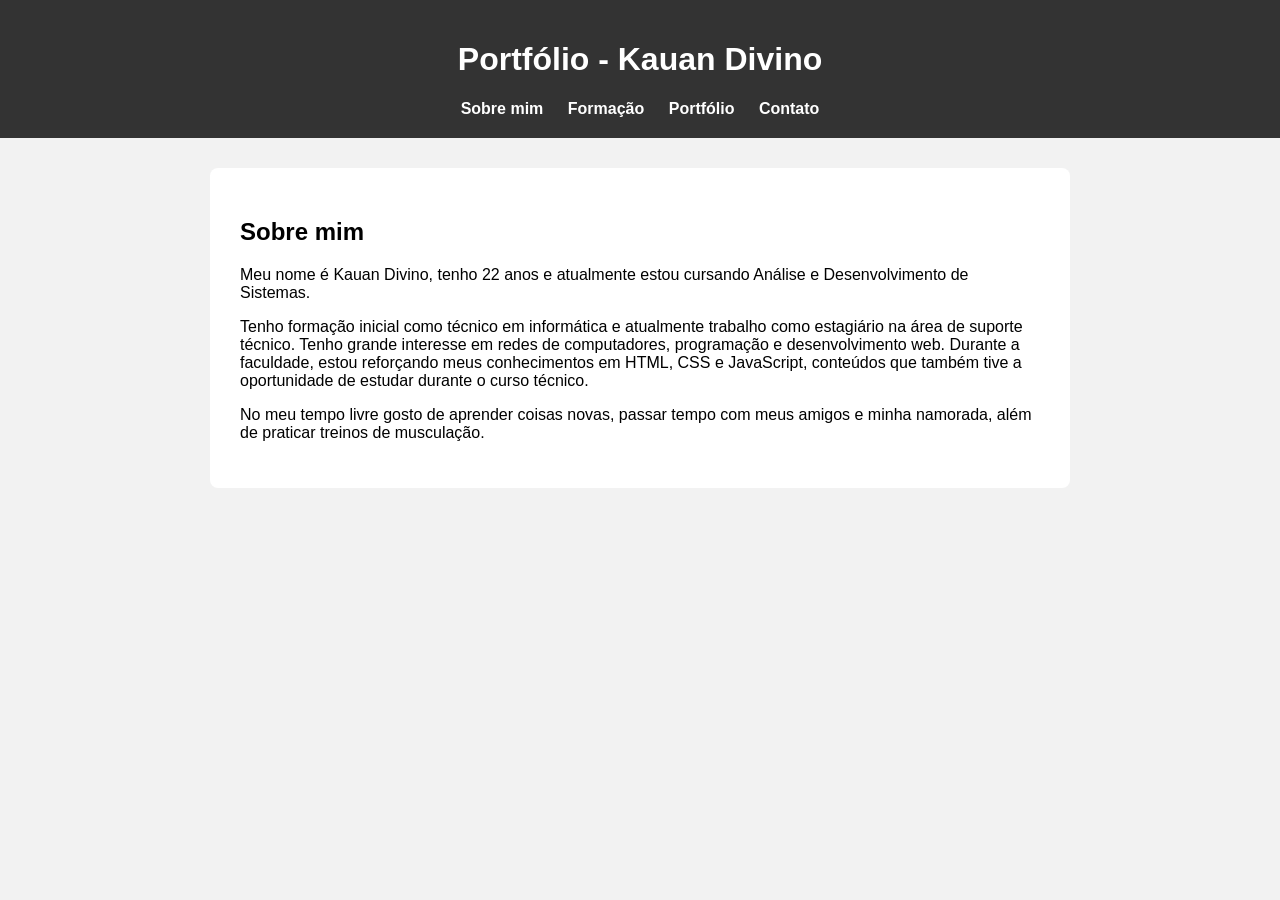
<file: index.html>
<!DOCTYPE html>
<html lang="pt-br">

<head>
    <meta charset="UTF-8">
    <meta name="viewport" content="width=device-width, initial-scale=1.0">
    <title>Portfólio - Kauan Divino</title>

    <!-- Link CSS -->
    <link rel="stylesheet" href="style.css">

</head>

<body>

    <header>

        <h1>Portfólio - Kauan Divino</h1>

        <!-- Menu de navegação -->
        <nav>
            <a href="index.html">Sobre mim</a>
            <a href="formacao.html">Formação</a>
            <a href="portfolio.html">Portfólio</a>
            <a href="contato.html">Contato</a>
        </nav>

    </header>

    <main>

        <!-- Seção com informações pessoais -->
        <h2>Sobre mim</h2>

        <p>
            Meu nome é Kauan Divino, tenho 22 anos e atualmente estou cursando Análise e Desenvolvimento de Sistemas.
        </p>

        <p>
            Tenho formação inicial como técnico em informática e atualmente trabalho como estagiário na área de suporte
            técnico. Tenho grande interesse em redes de computadores, programação e desenvolvimento web. Durante a faculdade, estou reforçando
            meus conhecimentos em HTML, CSS e JavaScript, conteúdos que também tive a oportunidade de estudar durante o
            curso técnico.
        </p>

        <p>
            No meu tempo livre gosto de aprender coisas novas, passar tempo com meus amigos e minha namorada, além de
            praticar treinos de musculação.
        </p>

    </main>

</body>

</html>
</file>
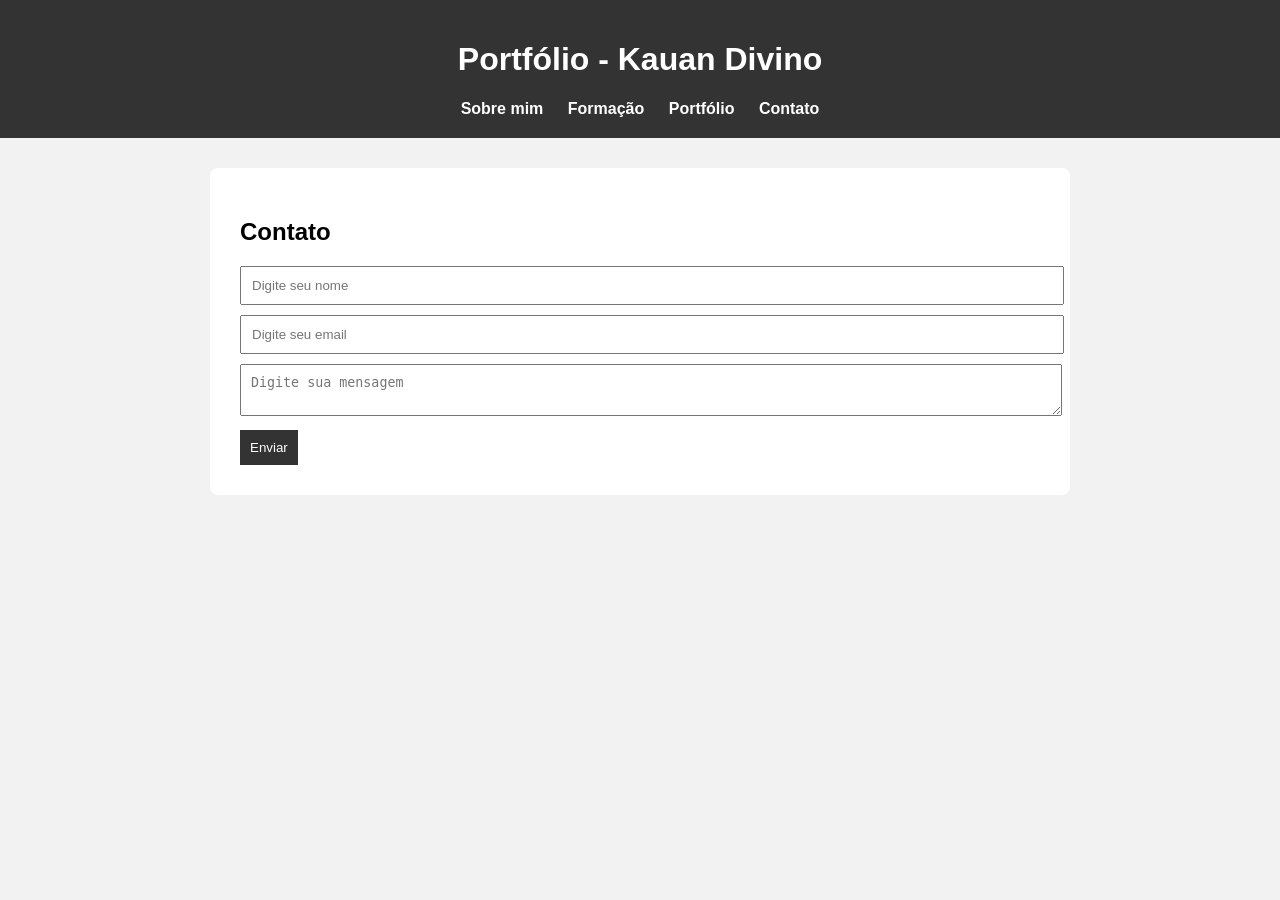
<file: contato.html>
<!DOCTYPE html>
<html lang="pt-br">

<head>
    <meta charset="UTF-8">
    <title>Contato</title>

    <!-- Link CSS -->
    <link rel="stylesheet" href="style.css">

</head>

<body>

    <header>

        <h1>Portfólio - Kauan Divino</h1>

        <!-- Menu de navegação -->
        <nav>
            <a href="index.html">Sobre mim</a>
            <a href="formacao.html">Formação</a>
            <a href="portfolio.html">Portfólio</a>
            <a href="contato.html">Contato</a>
        </nav>

    </header>


    <main>

        <h2>Contato</h2>

        <!-- Formulário de contato -->
        <form id="formContato">

            <input type="text" id="nome" placeholder="Digite seu nome">

            <input type="email" id="email" placeholder="Digite seu email">

            <textarea id="mensagem" placeholder="Digite sua mensagem"></textarea>

            <button type="submit">Enviar</button>

        </form>

    </main>

    <!-- Arquivo JavaScript para validar formulário -->
    <script src="script.js"></script>

</body>

</html>
</file>
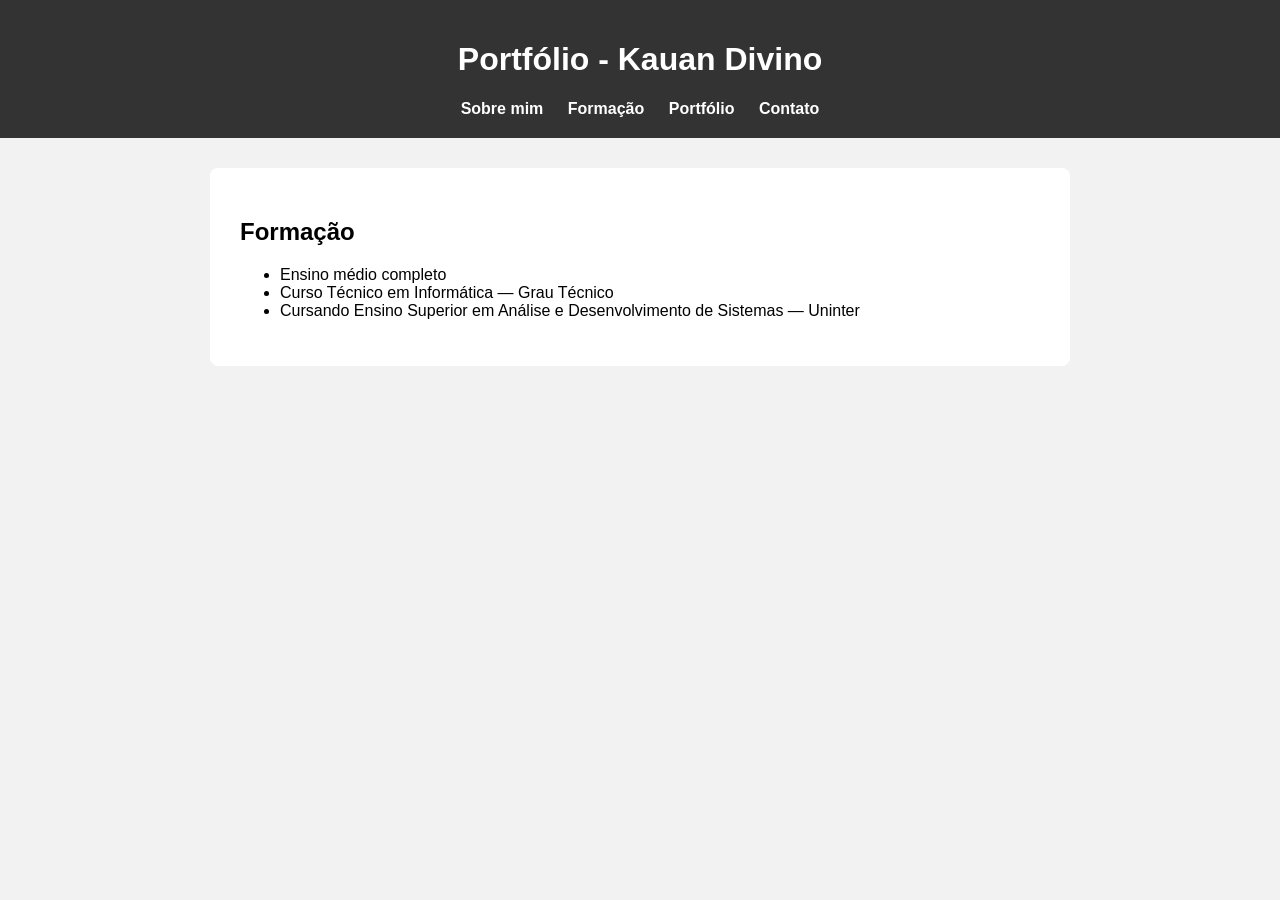
<file: formacao.html>
<!DOCTYPE html>
<html lang="pt-br">

<head>
    <meta charset="UTF-8">
    <title>Formação</title>

    <!-- Link CSS -->
    <link rel="stylesheet" href="style.css">

</head>

<body>

    <header>

        <h1>Portfólio - Kauan Divino</h1>

        <!-- Menu principal -->
        <nav>
            <a href="index.html">Sobre mim</a>
            <a href="formacao.html">Formação</a>
            <a href="portfolio.html">Portfólio</a>
            <a href="contato.html">Contato</a>
        </nav>

    </header>


    <main>

        <!-- Seção com informações acadêmicas -->
        <h2>Formação</h2>

        <ul>
            <li>Ensino médio completo</li>

            <li>Curso Técnico em Informática — Grau Técnico</li>

            <li>Cursando Ensino Superior em Análise e Desenvolvimento de Sistemas — Uninter</li>
        </ul>

    </main>

</body>

</html>
</file>
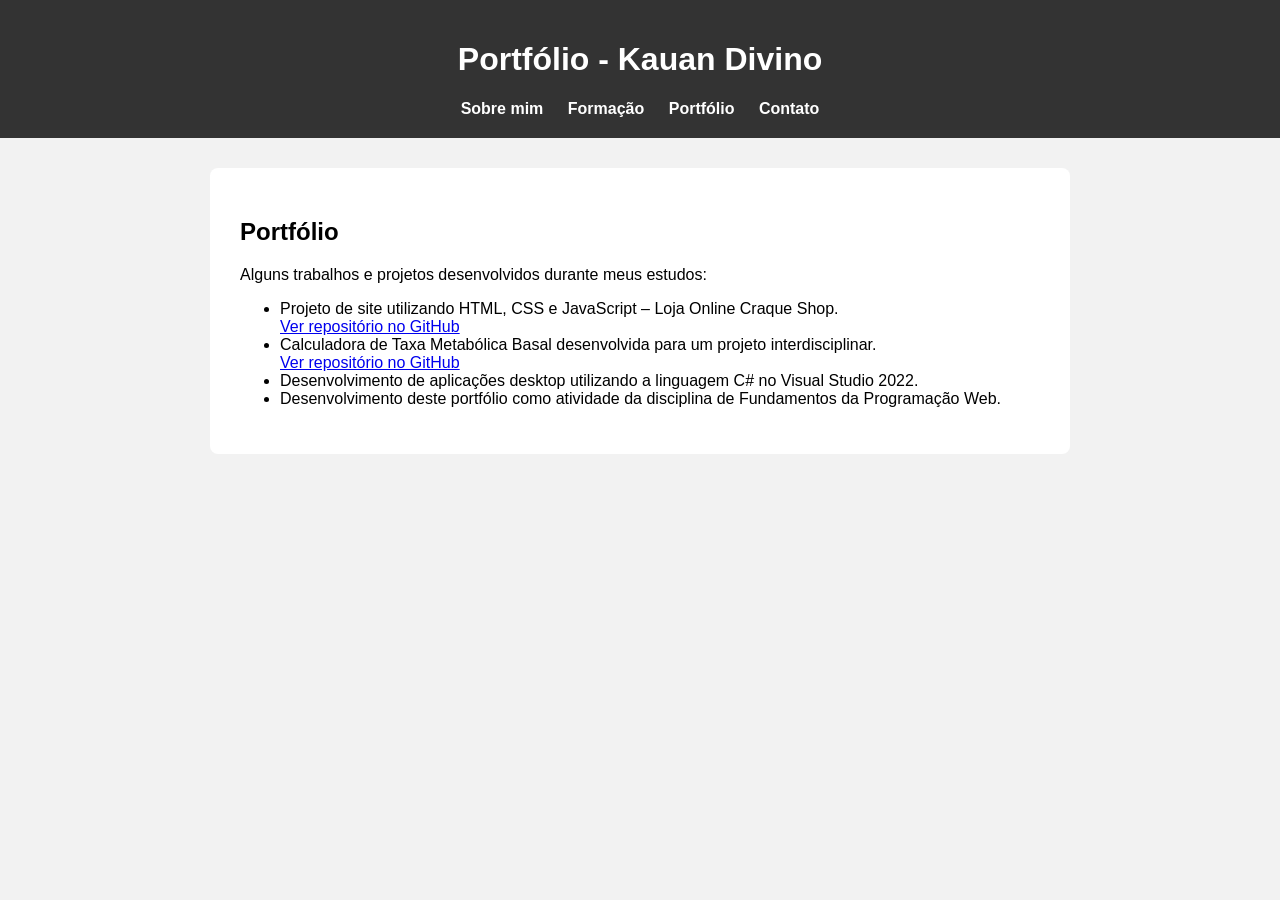
<file: portfolio.html>
<!DOCTYPE html>
<html lang="pt-br">

<head>
    <meta charset="UTF-8">
    <title>Portfólio</title>

    <!-- Link CSS -->
    <link rel="stylesheet" href="style.css"> 

</head>

<body>

    <header>

        <h1>Portfólio - Kauan Divino</h1>

        <!-- Menu de navegação -->
        <nav>
            <a href="index.html">Sobre mim</a>
            <a href="formacao.html">Formação</a>
            <a href="portfolio.html">Portfólio</a>
            <a href="contato.html">Contato</a>
        </nav>

    </header>


    <main>

        <!-- Seção de projetos desenvolvidos -->
        <h2>Portfólio</h2>

        <p>Alguns trabalhos e projetos desenvolvidos durante meus estudos:</p>

        <!-- Lista de projetos -->
        <ul>

            <li>
                Projeto de site utilizando HTML, CSS e JavaScript – Loja Online Craque Shop.<br>
                <a href="https://github.com/kauandivin0/Craque-Shop.git" target="_blank">
                    Ver repositório no GitHub
                </a>
            </li>

            <li>
                Calculadora de Taxa Metabólica Basal desenvolvida para um projeto interdisciplinar.<br>
                <a href="https://github.com/kauandivin0/Calculo-Basal.git" target="_blank">
                    Ver repositório no GitHub
                </a>
            </li>

            <li>
                Desenvolvimento de aplicações desktop utilizando a linguagem C# no Visual Studio 2022.
            </li>

            <li>
                Desenvolvimento deste portfólio como atividade da disciplina de Fundamentos da Programação Web.
            </li>

        </ul>

    </main>

</body>

</html>
</file>
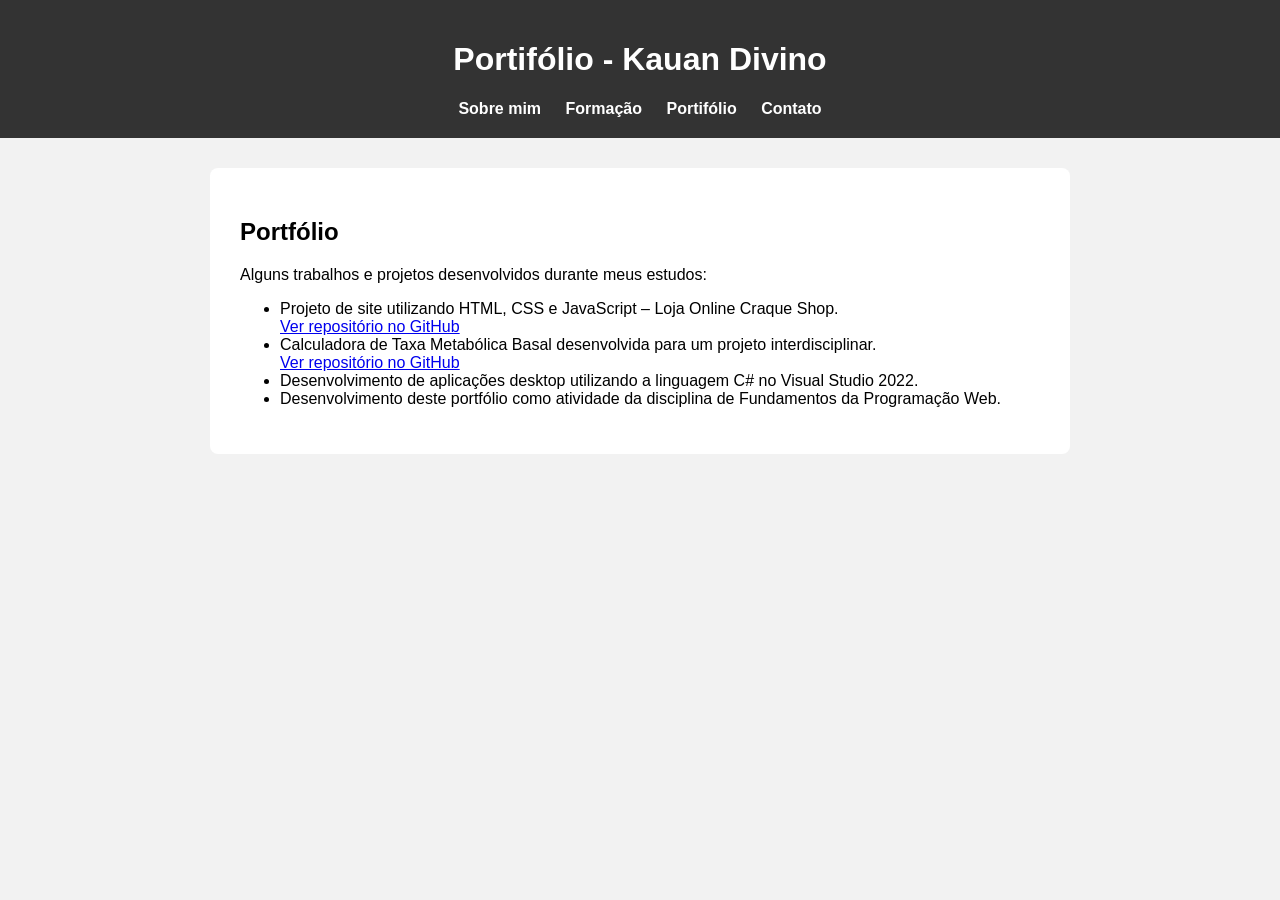
<file: portifolio.html>
<!DOCTYPE html>
<html lang="pt-br">

<head>
    <meta charset="UTF-8">
    <title>Portifólio</title>

    <link rel="stylesheet" href="style.css">

</head>

<body>

    <header>

        <h1>Portifólio - Kauan Divino</h1>

        <nav>
            <a href="index.html">Sobre mim</a>
            <a href="formacao.html">Formação</a>
            <a href="portifolio.html">Portifólio</a>
            <a href="contato.html">Contato</a>
        </nav>

    </header>


    <main>

        <h2>Portfólio</h2>

        <p>Alguns trabalhos e projetos desenvolvidos durante meus estudos:</p>

        <ul>

            <li>
                Projeto de site utilizando HTML, CSS e JavaScript – Loja Online Craque Shop.<br>
                <a href="https://github.com/kauandivin0/Craque-Shop.git" target="_blank">
                    Ver repositório no GitHub
                </a>
            </li>

            <li>
                Calculadora de Taxa Metabólica Basal desenvolvida para um projeto interdisciplinar.<br>
                <a href="https://github.com/kauandivin0/Calculo-Basal.git" target="_blank">
                    Ver repositório no GitHub
                </a>
            </li>

            <li>
                Desenvolvimento de aplicações desktop utilizando a linguagem C# no Visual Studio 2022.
            </li>

            <li>
                Desenvolvimento deste portfólio como atividade da disciplina de Fundamentos da Programação Web.
            </li>

        </ul>

    </main>

</body>

</html>
</file>
<file: style.css>
body {
    font-family: Arial;
    margin: 0;
    background: #f2f2f2;
}

header {
    background: #333;
    color: white;
    text-align: center;
    padding: 20px;
}

/* Links do menu de navegação */
nav a {
    color: white;
    margin: 10px;
    text-decoration: none;
    font-weight: bold;
}

/* Efeito quando passa o mouse no menu */
nav a:hover {
    color: #00bfff;
}

/* Área principal do conteúdo */
main {
    background: white;
    max-width: 800px;
    margin: 30px auto;
    padding: 30px;
    border-radius: 8px;
}

/* Campos do formulário */
input,
textarea {
    width: 100%;
    padding: 10px;
    margin-bottom: 10px;
}

button {
    padding: 10px;
    background: #333;
    color: white;
    border: none;
    cursor: pointer;
}
</file>
